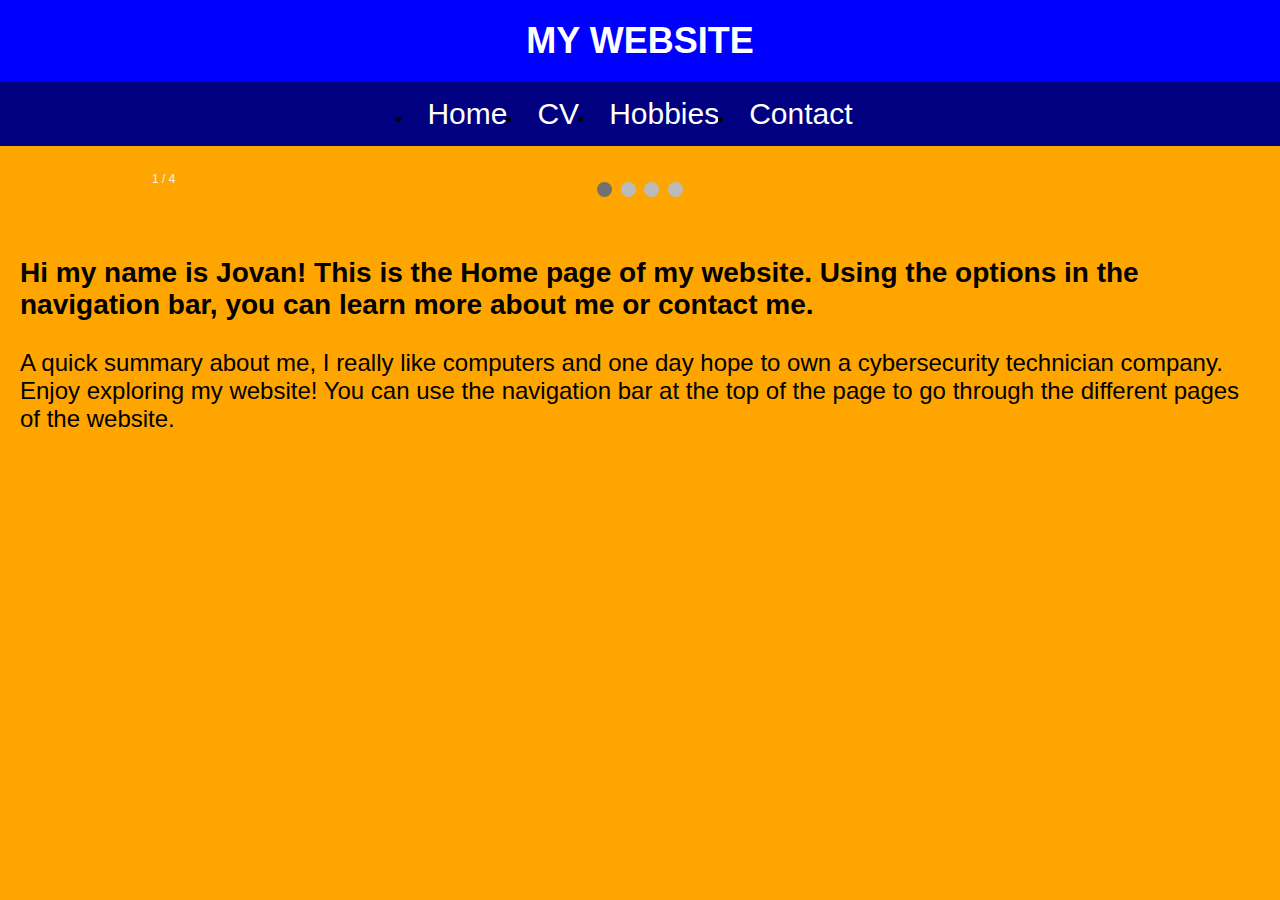
<file: index.html>
<!DOCTYPE html>
<html lang="en">
<head>
    <meta charset="UTF-8">
    <meta http-equiv="X-UA-Compatible" content="IE=edge">
    <meta name="viewport" content="width=device-width, initial-scale=1.0">
    <title>Jovan Narwal</title>
    <link rel="stylesheet" href="style.css">
    
</head>
<body>
    
    <h1>MY WEBSITE</h1>

    <nav class="navbar">
        <ul>
            <li><a href="index.html">Home</a></li>
            <li><a href="CV.html">CV</a></li>
            <li><a href="Hobbies.html">Hobbies</a></li>
            <li><a href="Contact.html">Contact</a></li>

        </ul>
    </nav>
    <!DOCTYPE html>
    <html lang="en">
    <head>
        <meta charset="UTF-8">
        <meta name="viewport" content="width=device-width, initial-scale=1.0">
        <title>Readable Slideshow</title>
        <style>
            * {box-sizing: border-box;}
            body {font-family: Verdana, sans-serif;}
            .mySlides {display: none;}
            img {vertical-align: middle;}
    
            /* Slideshow container */
            .slideshow-container {
                max-width: 1000px;
                position: relative;
                margin: auto;
            }
    
            /* Make all slideshow images readable */
            .mySlides img {
                width: 100%; /* Makes the image span the full width */
                height: 500px; /* Limits the height */
                object-fit: contain; /* Keeps the entire image readable */
            }
    
            /* Caption text */
            .text {
                color: #f2f2f2;
                font-size: 15px;
                padding: 8px 12px;
                position: absolute;
                bottom: 8px;
                width: 100%;
                text-align: center;
            }
    
            /* Number text (1/3 etc) */
            .numbertext {
                color: #f2f2f2;
                font-size: 12px;
                padding: 8px 12px;
                position: absolute;
                top: 0;
            }
    
            /* The dots/bullets/indicators */
            .dot {
                height: 15px;
                width: 15px;
                margin: 0 2px;
                background-color: #bbb;
                border-radius: 50%;
                display: inline-block;
                transition: background-color 0.6s ease;
            }
    
            .active {
                background-color: #717171;
            }
    
            /* Fading animation */
            .fade {
                animation-name: fade;
                animation-duration: 1.5s;
            }
    
            @keyframes fade {
                from {opacity: .4} 
                to {opacity: 1}
            }
    
            /* On smaller screens, decrease text size */
            @media only screen and (max-width: 300px) {
                .text {font-size: 11px}
            }
        </style>
    </head>
    <body>
        <br>
    
    <div class="slideshow-container">
    
        <div class="mySlides fade">
            <div class="numbertext">1 / 4</div>
<!--             <img src="images/tree.jpg"> -->
        </div>
    
        <div class="mySlides fade">
            <div class="numbertext">2 / 4</div>
            <img src="images/home.jpg">
        </div>
    
        <div class="mySlides fade">
            <div class="numbertext">3 / 4</div>
            <img src="images/hill.jpg">
        </div>

        <div class="mySlides fade">
            <div class="numbertext">4 / 4</div>
            <img src="images/mount.jpg">
        </div>
    </div>
    <br>
    
    <div style="text-align:center">
        <span class="dot"></span> 
        <span class="dot"></span> 
        <span class="dot"></span> 
        <span class="dot"></span> 
    </div>
    
    <script>
        let slideIndex = 0;
        showSlides();
    
        function showSlides() {
            let i;
            let slides = document.getElementsByClassName("mySlides");
            let dots = document.getElementsByClassName("dot");
            for (i = 0; i < slides.length; i++) {
                slides[i].style.display = "none";  
            }
            slideIndex++;
            if (slideIndex > slides.length) {slideIndex = 1}    
            for (i = 0; i < dots.length; i++) {
                dots[i].className = dots[i].className.replace(" active", "");
            }
            slides[slideIndex-1].style.display = "block";  
            dots[slideIndex-1].className += " active";
            setTimeout(showSlides, 2000); // Change image every 2 seconds
        }
    </script>
    
    </body>
    </html>
    


    <main>
        <br>

        <h3>Hi my name is Jovan! This is the Home page of my website. Using the options in the navigation bar, you can learn more about me or contact me. </h3>
        <p>A quick summary about me, I really like computers and one day hope to own a cybersecurity technician company. Enjoy exploring my website!
           You can use the navigation bar at the top of the page to go through the different pages of the website.
        </p>
    </main>
    




</body>
</html>
</file>
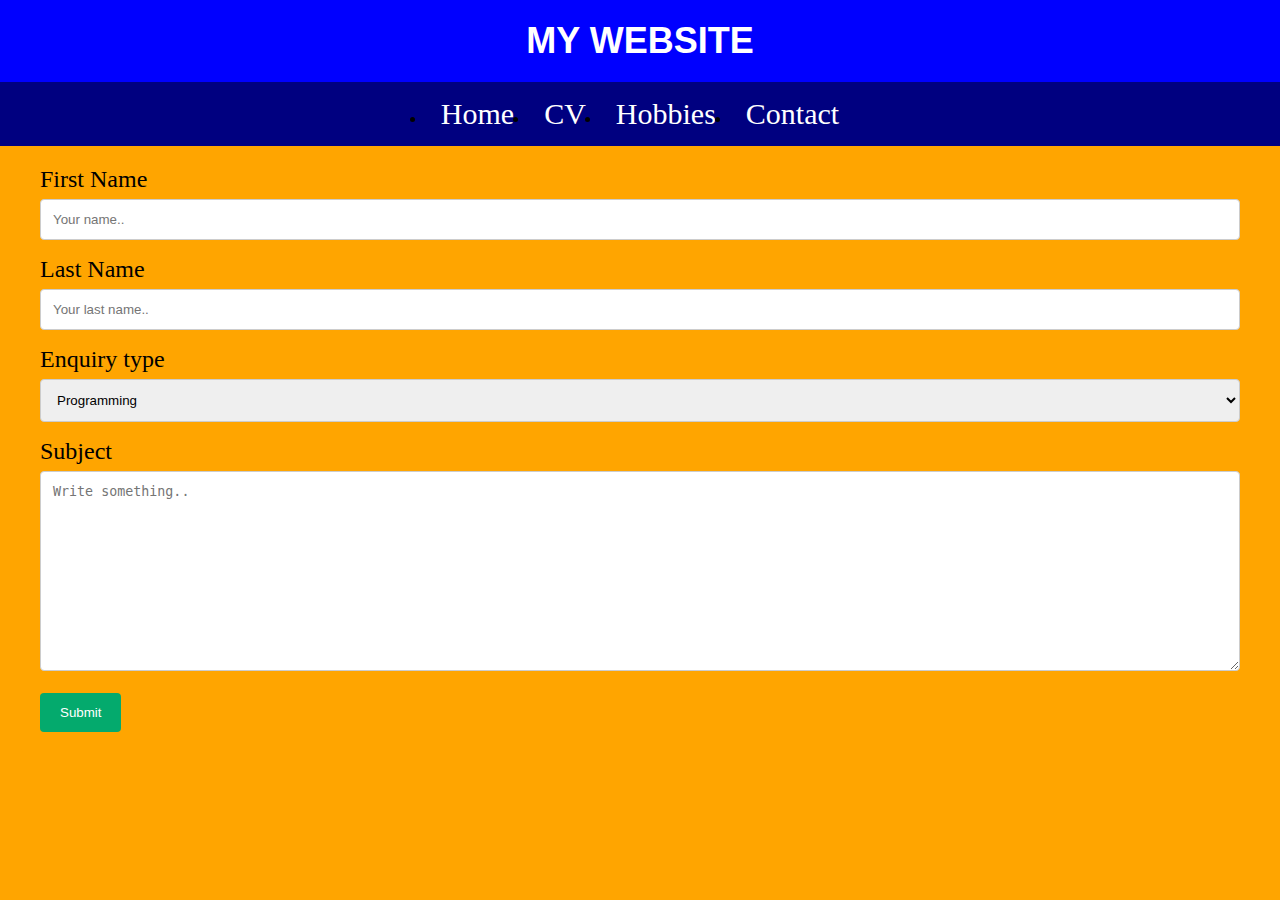
<file: Contact.html>
<!DOCTYPE html>
<html lang="en">
<head>
    <meta charset="UTF-8">
    <meta http-equiv="X-UA-Compatible" content="IE=edge">
    <meta name="viewport" content="width=device-width, initial-scale=1.0">
    <title>Jovan Narwal</title>
    <link rel="stylesheet" href="style.css">
    
</head>
<body>

    <h1>MY WEBSITE</h1>

    <nav class="navbar">
        <ul>
            <li><a href="index.html">Home</a></li>
            <li><a href="CV.html">CV</a></li>
            <li><a href="Hobbies.html">Hobbies</a></li>
            <li><a href="Contact.html">Contact</a></li>

        </ul>
    </nav>
    <main>
        <div class="container">
            <form action="action_page.php">
          
              <label for="fname">First Name</label>
              <input type="text" id="fname" name="firstname" placeholder="Your name..">
          
              <label for="lname">Last Name</label>
              <input type="text" id="lname" name="lastname" placeholder="Your last name..">
          
              <label for="enquiry type">Enquiry type</label>
              <select id="enquiry type" name="enquiry type">
                <option value="Programming">Programming</option>
                <option value="Hobbies Page">Hobbies Page</option>
                <option value="CV Page">CV Page</option>
                <option value="Home Page">Home Page</option>
                <option value="Contact Page">Contact Page</option>
                <option value="Other">Other</option>
              </select>
          
              <label for="subject">Subject</label>
              <textarea id="subject" name="subject" placeholder="Write something.." style="height:200px"></textarea>
          
              <input type="submit" value="Submit">
          
            </form>
          </div>

    </main>
</body>
</html>
</file>
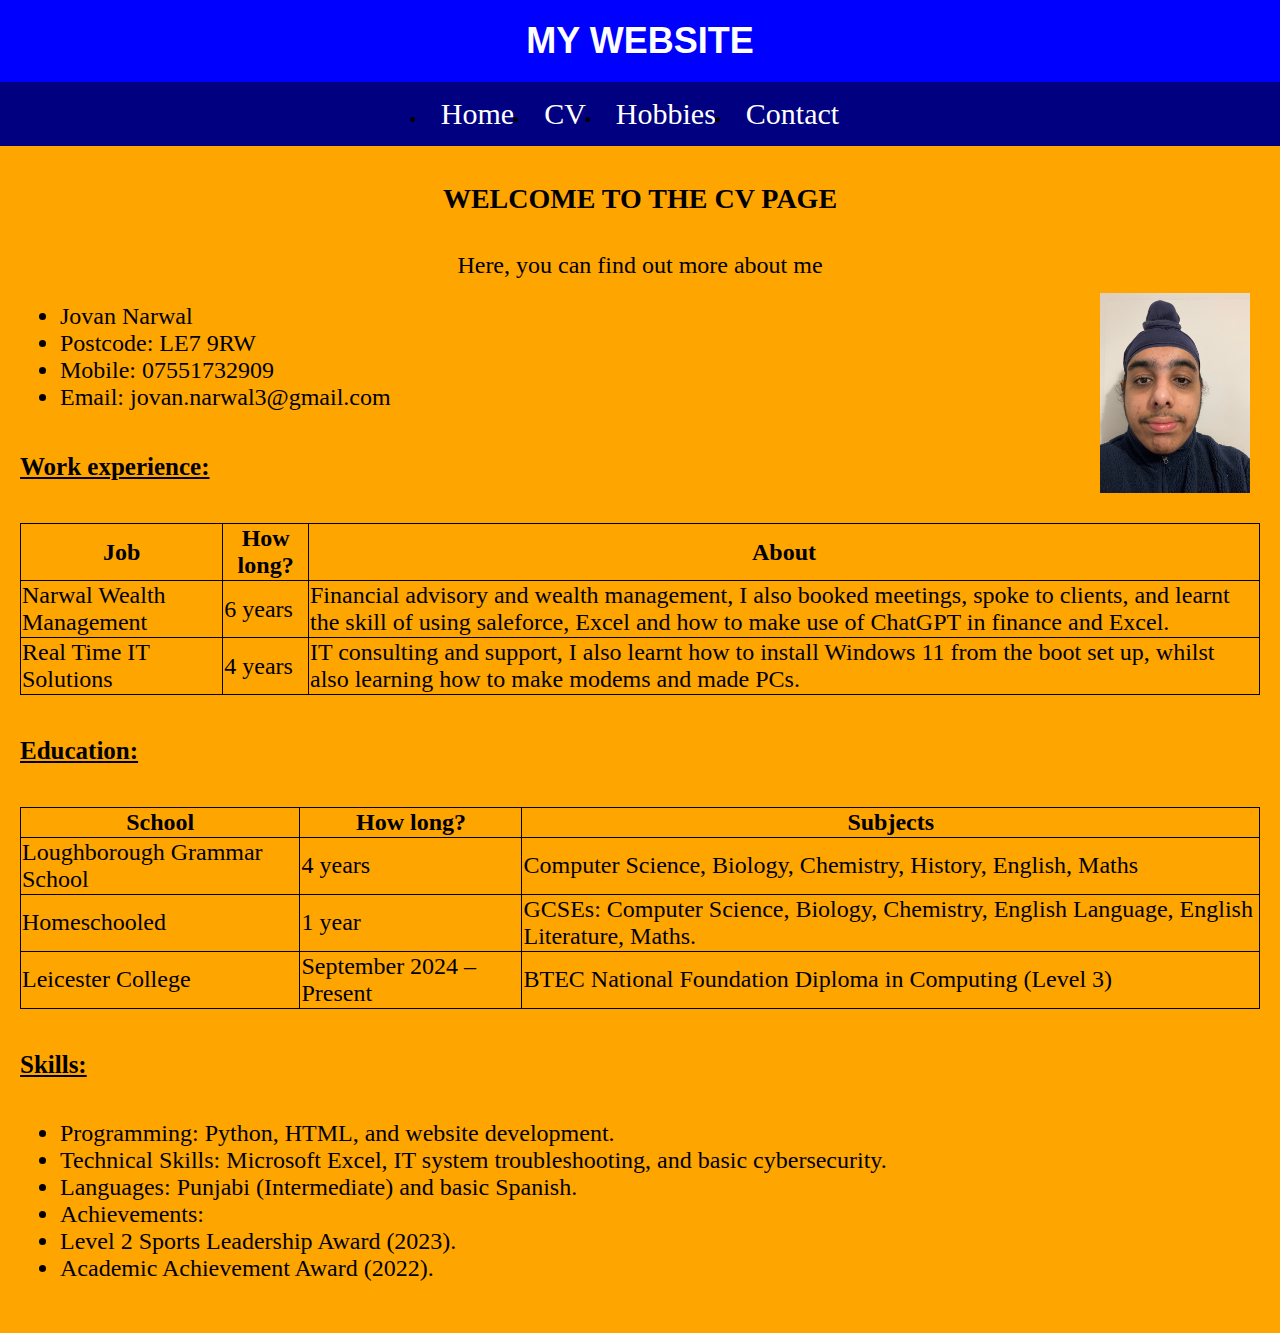
<file: CV.html>
<!DOCTYPE html>
<html lang="en">



<head>
    <meta charset="UTF-8">
    <meta http-equiv="X-UA-Compatible" content="IE=edge">
    <meta name="viewport" content="width=device-width, initial-scale=1.0">
    <title>Jovan Narwal</title>
    <link rel="stylesheet" href="style.css">
    
    
</head>

<body>
   
    <h1>MY WEBSITE</h1>
    

    <nav class="navbar">
        <ul>
            <li><a href="index.html">Home</a></li>
            <li><a href="CV.html">CV</a></li>
            <li><a href="Hobbies.html">Hobbies</a></li>
            <li><a href="Contact.html">Contact</a></li>

        </ul>
    </nav>
    <main>
        <h4>WELCOME TO THE CV PAGE</h4>
        <p style="text-align: center;">Here, you can find out more about me</p>
        <img src="images/u.jpg" class="right-image">
    <ul>
        <li>Jovan Narwal</li>
        <li>Postcode: LE7 9RW</li>
        <li>Mobile: 07551732909</li> 
        <li>Email: jovan.narwal3@gmail.com</li>
    </ul>
    <h5><u>Work experience:</u></h5>
    <table style="width:100%">
        <tr>
            <th>Job</th>
            <th>How long?</th>
            <th>About</th>
        </tr>
        <tr>
            <td>Narwal Wealth Management</td>
            <td>6 years</td>
            <td>Financial advisory and wealth management, I also booked meetings, spoke to clients, and learnt the skill of using saleforce, Excel and how to make use of ChatGPT in finance and Excel.</td>
        </tr>
        <tr>
            <td>Real Time IT Solutions</td>
            <td>4 years</td>
            <td>IT consulting and support, I also learnt how to install Windows 11 from the boot set up, whilst also learning how to make modems and made PCs.</td>
        </tr>
    </table>  
    <h5><u>Education:</u></h5>
    <table style="width:100%">
        <tr>
            <th>School</th>
            <th>How long?</th>
            <th>Subjects</th>
        </tr>
        <tr>
            <td>Loughborough Grammar School</td>
            <td>4 years</td>
            <td>Computer Science, Biology, Chemistry, History, English, Maths</td>
        </tr>
        <tr>
            <td>Homeschooled</td>
            <td>1 year</td>
            <td>GCSEs: Computer Science, Biology, Chemistry, English Language, English Literature, Maths.</td>
        </tr>
        <tr>
            <td>Leicester College </td>
            <td>September 2024 – Present</td>
            <td>BTEC National Foundation Diploma in Computing (Level 3)</td>
        </tr>
    </table>
    <h5><u>Skills:</u></h5>
    <ul>
        <li>Programming: Python, HTML, and website development.</li>
        <li>Technical Skills: Microsoft Excel, IT system troubleshooting, and basic cybersecurity.</li>
        <li>Languages: Punjabi (Intermediate) and basic Spanish.</li>
        <li>Achievements:</li>
        <li>Level 2 Sports Leadership Award (2023).</li>
        <li>Academic Achievement Award (2022).</li>
    </ul>
    <br>
    </main>

</body>
</html>
</file>
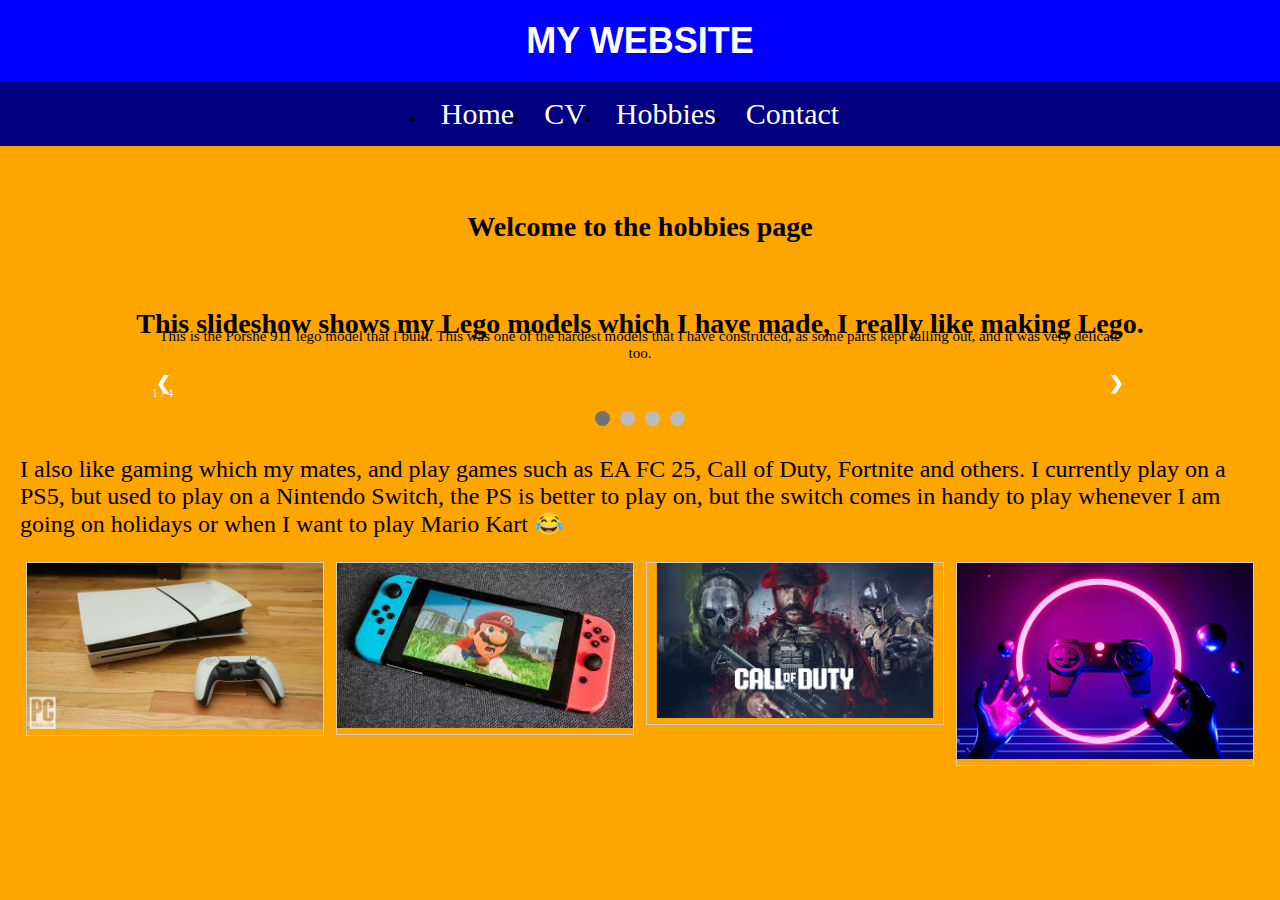
<file: Hobbies.html>
<!DOCTYPE html>
<html lang="en">
<head>
    <meta charset="UTF-8">
    <meta http-equiv="X-UA-Compatible" content="IE=edge">
    <meta name="viewport" content="width=device-width, initial-scale=1.0">
    <title>Jovan Narwal</title>
    <link rel="stylesheet" href="style.css">
    
</head>
<body>

    <h1>MY WEBSITE</h1>

    <nav class="navbar">
        <ul>
            <li><a href="index.html">Home</a></li>
            <li><a href="CV.html">CV</a></li>
            <li><a href="Hobbies.html">Hobbies</a></li>
            <li><a href="Contact.html">Contact</a></li>

        </ul>
    </nav>
    <main>
        <h6>Welcome to the hobbies page</h6>
        <h4>This slideshow shows my Lego models which I have made, I really like making Lego.</h4>
        <!-- Slideshow container -->
<div class="slideshow-container">

    <!-- Full-width images with number and caption text -->
    <div class="mySlides fade">
      <div class="numbertext">1 / 4</div>
<!--       <img src="images/911.jpg" style="width:100%"> -->
      <div class="text">This is the Porshe 911 lego model that I built. This was one of the hardest models that I have constructed, as some parts kept falling out, and it was very delicate too.</div>
    </div>
  
    <div class="mySlides fade">
      <div class="numbertext">2 / 4</div>
      <img src="images/bond.jpg" style="width:100%">
      <div class="text">This is the Aston Martin DB5 from the James Bond movies. This was the hardest model that I have constructed, as it took a lot of time to built, and there were a lot of peices that had to be placed in an awkward way, so this took many attemps to make.</div>
    </div>
  
    <div class="mySlides fade">
      <div class="numbertext">3 / 4</div>
      <img src="images/falcon.jpg" style="width:100%">
      <div class="text">This is the Millennium Falcon. This wasn't too bad to build, as this was the smaller version of the original model, however, this too took me a bit of time to build. </div>
    </div>

    <div class="mySlides fade">
        <div class="numbertext">4 / 4</div>
        <img src="images/rocket.jpg" style="width:100%">
        <div class="text">This is the NASA Space Shuttle Discovery. This again was one of the hardest models that I have made, as it took a long time and there were a lot of peices that needed to be in a very particular way.</div>
    </div>
  
    <!-- Next and previous buttons -->
    <a class="prev" onclick="plusSlides(-1)">&#10094;</a>
    <a class="next" onclick="plusSlides(1)">&#10095;</a>
  </div>
  <br>
  
  <!-- The dots/circles -->
  <div style="text-align:center">
    <span class="dot" onclick="currentSlide(1)"></span>
    <span class="dot" onclick="currentSlide(2)"></span>
    <span class="dot" onclick="currentSlide(3)"></span>
    <span class="dot" onclick="currentSlide(4)"></span>
  </div>
  <script>
    let slideIndex = 1;
    showSlides(slideIndex);
    
    function plusSlides(n) {
      showSlides(slideIndex += n);
    }
    
    function currentSlide(n) {
      showSlides(slideIndex = n);
    }
    
    function showSlides(n) {
      let i;
      let slides = document.getElementsByClassName("mySlides");
      let dots = document.getElementsByClassName("dot");
      if (n > slides.length) {slideIndex = 1}    
      if (n < 1) {slideIndex = slides.length}
      for (i = 0; i < slides.length; i++) {
        slides[i].style.display = "none";  
      }
      for (i = 0; i < dots.length; i++) {
        dots[i].className = dots[i].className.replace(" active", "");
      }
      slides[slideIndex-1].style.display = "block";  
      dots[slideIndex-1].className += " active";
    }
    </script>
    <p>I also like gaming which my mates, and play games such as EA FC 25, Call of Duty, Fortnite and others. I currently play on a PS5, but used to play on a Nintendo Switch, the PS is better to play on, but the switch comes in handy to play whenever I am going on holidays or when I want to play Mario Kart 😂 </p>
    <div class="responsive">
        <div class="gallery">
          <a target="_blank" href="images/PS5.jpg">
            <img src="images/PS5.jpg" alt="PlayStation 5">
          </a>
        </div>
      </div>
      
      <div class="responsive">
        <div class="gallery">
          <a target="_blank" href="images/switch.jpeg">
            <img src="images/switch.jpeg" alt="Nintendo Switch">
          </a>
        </div>
      </div>
      
      <div class="responsive">
        <div class="gallery">
          <a target="_blank" href="images/cod.jpg">
            <img src="images/cod.jpg" alt="COD">
          </a>
        </div>
      </div>
      
      <div class="responsive">
        <div class="gallery">
          <a target="_blank" href="images/cont.jpg">
            <img src="images/cont.jpg" alt="Controller">
          </a>
        </div>
      </div>
      
      <div class="clearfix"></div>
    </main>
</body>
</html>
</file>
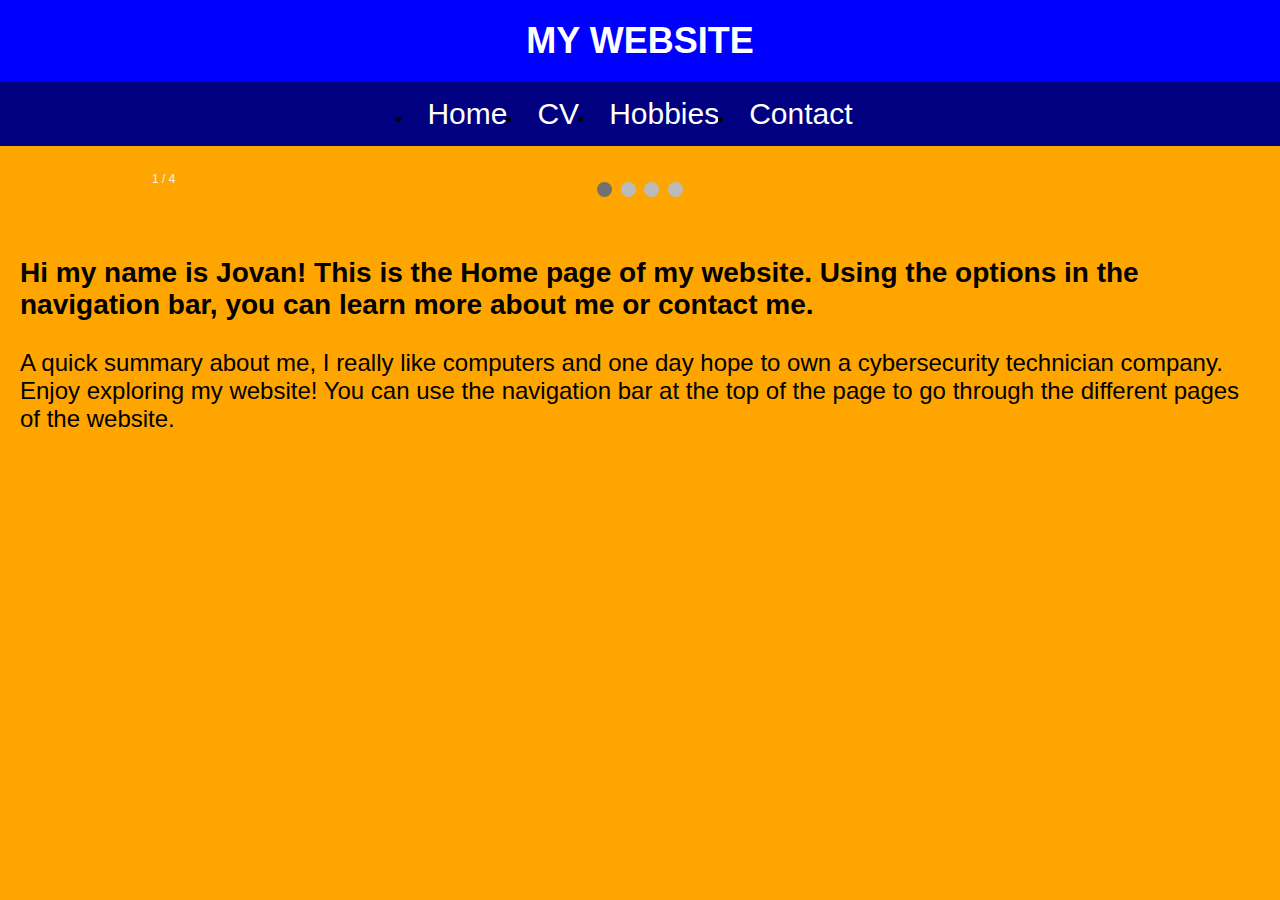
<file: home.html>
<!DOCTYPE html>
<html lang="en">
<head>
    <meta charset="UTF-8">
    <meta http-equiv="X-UA-Compatible" content="IE=edge">
    <meta name="viewport" content="width=device-width, initial-scale=1.0">
    <title>Jovan Narwal</title>
    <link rel="stylesheet" href="style.css">
    
</head>
<body>
    
    <h1>MY WEBSITE</h1>

    <nav class="navbar">
        <ul>
            <li><a href="home.html">Home</a></li>
            <li><a href="CV.html">CV</a></li>
            <li><a href="Hobbies.html">Hobbies</a></li>
            <li><a href="Contact.html">Contact</a></li>

        </ul>
    </nav>
    <!DOCTYPE html>
    <html lang="en">
    <head>
        <meta charset="UTF-8">
        <meta name="viewport" content="width=device-width, initial-scale=1.0">
        <title>Readable Slideshow</title>
        <style>
            * {box-sizing: border-box;}
            body {font-family: Verdana, sans-serif;}
            .mySlides {display: none;}
            img {vertical-align: middle;}
    
            /* Slideshow container */
            .slideshow-container {
                max-width: 1000px;
                position: relative;
                margin: auto;
            }
    
            /* Make all slideshow images readable */
            .mySlides img {
                width: 100%; /* Makes the image span the full width */
                height: 500px; /* Limits the height */
                object-fit: contain; /* Keeps the entire image readable */
            }
    
            /* Caption text */
            .text {
                color: #f2f2f2;
                font-size: 15px;
                padding: 8px 12px;
                position: absolute;
                bottom: 8px;
                width: 100%;
                text-align: center;
            }
    
            /* Number text (1/3 etc) */
            .numbertext {
                color: #f2f2f2;
                font-size: 12px;
                padding: 8px 12px;
                position: absolute;
                top: 0;
            }
    
            /* The dots/bullets/indicators */
            .dot {
                height: 15px;
                width: 15px;
                margin: 0 2px;
                background-color: #bbb;
                border-radius: 50%;
                display: inline-block;
                transition: background-color 0.6s ease;
            }
    
            .active {
                background-color: #717171;
            }
    
            /* Fading animation */
            .fade {
                animation-name: fade;
                animation-duration: 1.5s;
            }
    
            @keyframes fade {
                from {opacity: .4} 
                to {opacity: 1}
            }
    
            /* On smaller screens, decrease text size */
            @media only screen and (max-width: 300px) {
                .text {font-size: 11px}
            }
        </style>
    </head>
    <body>
        <br>
    
    <div class="slideshow-container">
    
        <div class="mySlides fade">
            <div class="numbertext">1 / 4</div>
<!--             <img src="images/tree.jpg"> -->
        </div>
    
        <div class="mySlides fade">
            <div class="numbertext">2 / 4</div>
            <img src="images/home.jpg">
        </div>
    
        <div class="mySlides fade">
            <div class="numbertext">3 / 4</div>
            <img src="images/hill.jpg">
        </div>

        <div class="mySlides fade">
            <div class="numbertext">4 / 4</div>
            <img src="images/mount.jpg">
        </div>
    </div>
    <br>
    
    <div style="text-align:center">
        <span class="dot"></span> 
        <span class="dot"></span> 
        <span class="dot"></span> 
        <span class="dot"></span> 
    </div>
    
    <script>
        let slideIndex = 0;
        showSlides();
    
        function showSlides() {
            let i;
            let slides = document.getElementsByClassName("mySlides");
            let dots = document.getElementsByClassName("dot");
            for (i = 0; i < slides.length; i++) {
                slides[i].style.display = "none";  
            }
            slideIndex++;
            if (slideIndex > slides.length) {slideIndex = 1}    
            for (i = 0; i < dots.length; i++) {
                dots[i].className = dots[i].className.replace(" active", "");
            }
            slides[slideIndex-1].style.display = "block";  
            dots[slideIndex-1].className += " active";
            setTimeout(showSlides, 2000); // Change image every 2 seconds
        }
    </script>
    
    </body>
    </html>
    


    <main>
        <br>

        <h3>Hi my name is Jovan! This is the Home page of my website. Using the options in the navigation bar, you can learn more about me or contact me. </h3>
        <p>A quick summary about me, I really like computers and one day hope to own a cybersecurity technician company. Enjoy exploring my website!
           You can use the navigation bar at the top of the page to go through the different pages of the website.
        </p>
    </main>
    




</body>
</html>
</file>
<file: style.css>
body{
    margin: 0px;
    background-color: orange;
    
    
}
main{
    margin-left: 20px;
    margin-right: 20px;
    font-size: 24px;
    
}

img{
    width: 200px;
}
h1 {
    text-align: center;
    background-color: blue; /* Change to your preferred color */
    color: white; /* Text color */
    padding: 20px; /* Adds space around the text */
    margin: 0; /* Removes default margin */
    font-size: 36px; /* Adjust as needed */
    font-family: Arial, sans-serif; /* Optional: Change font */
}
h2 {
    font-size: 48px;
    font-weight: bold;
    text-align: center;
}
h3 {
    font-size: 28px;
    font-weight: bold;
}
h4{
    font-size: 28px;
    font-weight: bold;
    text-align: center;
}
h5{
    font-size: 25px;
}
h6{
    font-size: 28px;
    font-weight: bold;
    text-align: center;
}
.right-image {
    float: right; /* Aligns the image to the right */
    margin: 10px; /* Adds spacing around the image */
    width: 150px; /* Adjusts the width to make the image smaller */
    height: auto; /* Maintains the aspect ratio */
    position: relative; /* Allows you to move the image */
    top: -20px; /* Moves the image upwards */
}

.navbar{
    background-color: navy;
    display: flex; /*Makes the navbar a flex container*/
    justify-content: center;
}
.navbar ul{
    padding: 0px;
    margin: 0px;
    display: inline-flex;
}
.navbar a{
    color: white;
    text-decoration: none;
    padding: 15px;
    display: block;
    text-align: center;
    font-size: 30px;
}
.navbar a:hover{
    background-color: hsl(0, 0%, 10%);
}
.navbar li{
    float: left;
}
table, th, td {
    border: 1px solid black;
    border-collapse: collapse;
}
/* Style inputs with type="text", select elements and textareas */
input[type=text], select, textarea {
    width: 100%; /* Full width */
    padding: 12px; /* Some padding */ 
    border: 1px solid #ccc; /* Gray border */
    border-radius: 4px; /* Rounded borders */
    box-sizing: border-box; /* Make sure that padding and width stays in place */
    margin-top: 6px; /* Add a top margin */
    margin-bottom: 16px; /* Bottom margin */
    resize: vertical /* Allow the user to vertically resize the textarea (not horizontally) */
  }
  
  /* Style the submit button with a specific background color etc */
  input[type=submit] {
    background-color: #04AA6D;
    color: white;
    padding: 12px 20px;
    border: none;
    border-radius: 4px;
    cursor: pointer;
  }
  
  /* When moving the mouse over the submit button, add a darker green color */
  input[type=submit]:hover {
    background-color: #45a049;
  }
  
  /* Add a background color and some padding around the form */
  .container {
    border-radius: 5px;
    background-color: orange;
    padding: 20px;
  }
  * {box-sizing:border-box}

/* Slideshow container */
.slideshow-container {
  max-width: 1000px;
  position: relative;
  margin: auto;
}

/* Hide the images by default */
.mySlides {
  display: none;
}

/* Next & previous buttons */
.prev, .next {
  cursor: pointer;
  position: absolute;
  top: 50%;
  width: auto;
  margin-top: -22px;
  padding: 16px;
  color: white;
  font-weight: bold;
  font-size: 18px;
  transition: 0.6s ease;
  border-radius: 0 3px 3px 0;
  user-select: none;
}

/* Position the "next button" to the right */
.next {
  right: 0;
  border-radius: 3px 0 0 3px;
}

/* On hover, add a black background color with a little bit see-through */
.prev:hover, .next:hover {
  background-color: rgba(0,0,0,0.8);
}

/* Caption text */
.text {
  color: black;
  font-size: 15px;
  padding: 8px 12px;
  position: absolute;
  bottom: 8px;
  width: 100%;
  text-align: center;
}

/* Number text (1/3 etc) */
.numbertext {
  color: #f2f2f2;
  font-size: 12px;
  padding: 8px 12px;
  position: absolute;
  top: 0;
}

/* The dots/bullets/indicators */
.dot {
  cursor: pointer;
  height: 15px;
  width: 15px;
  margin: 0 2px;
  background-color: #bbb;
  border-radius: 50%;
  display: inline-block;
  transition: background-color 0.6s ease;
}

.active, .dot:hover {
  background-color: #717171;
}

/* Fading animation */
.fade {
  animation-name: fade;
  animation-duration: 1.5s;
}

@keyframes fade {
  from {opacity: .4}
  to {opacity: 1}
}
div.gallery {
    border: 1px solid #ccc;
  }
  
  div.gallery:hover {
    border: 1px solid #777;
  }
  
  div.gallery img {
    width: 100%;
    height: auto;
  }
  
  div.desc {
    padding: 15px;
    text-align: center;
  }
  
  * {
    box-sizing: border-box;
  }
  
  .responsive {
    padding: 0 6px;
    float: left;
    width: 24.99999%;
  }
  
  @media only screen and (max-width: 700px) {
    .responsive {
      width: 49.99999%;
      margin: 6px 0;
    }
  }
  
  @media only screen and (max-width: 500px) {
    .responsive {
      width: 100%;
    }
  }
  
  .clearfix:after {
    content: "";
    display: table;
    clear: both;
  }
</file>
